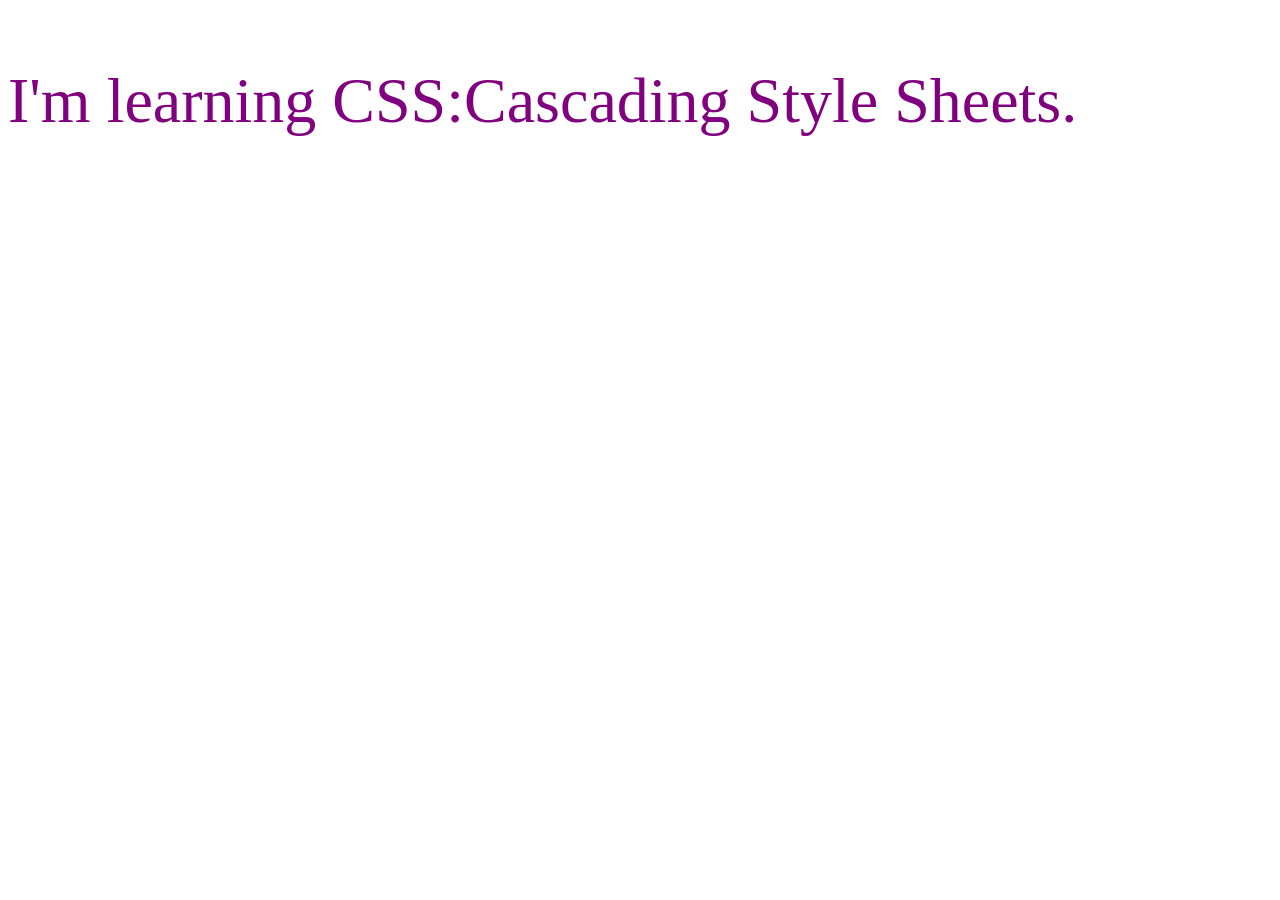
<file: 01_Lesson/index.html>
<!DOCTYPE html>
<html lang="en">
<head>
    <meta charset="UTF-8">
    <meta name="viewport" content="width=device-width, initial-scale=1.0">
    <title>Document</title>
    <link rel="stylesheet" href="style.css">
</head>
<body>
    <p>I'm learning CSS:Cascading Style Sheets.</p>
</body>
</html>
</file>
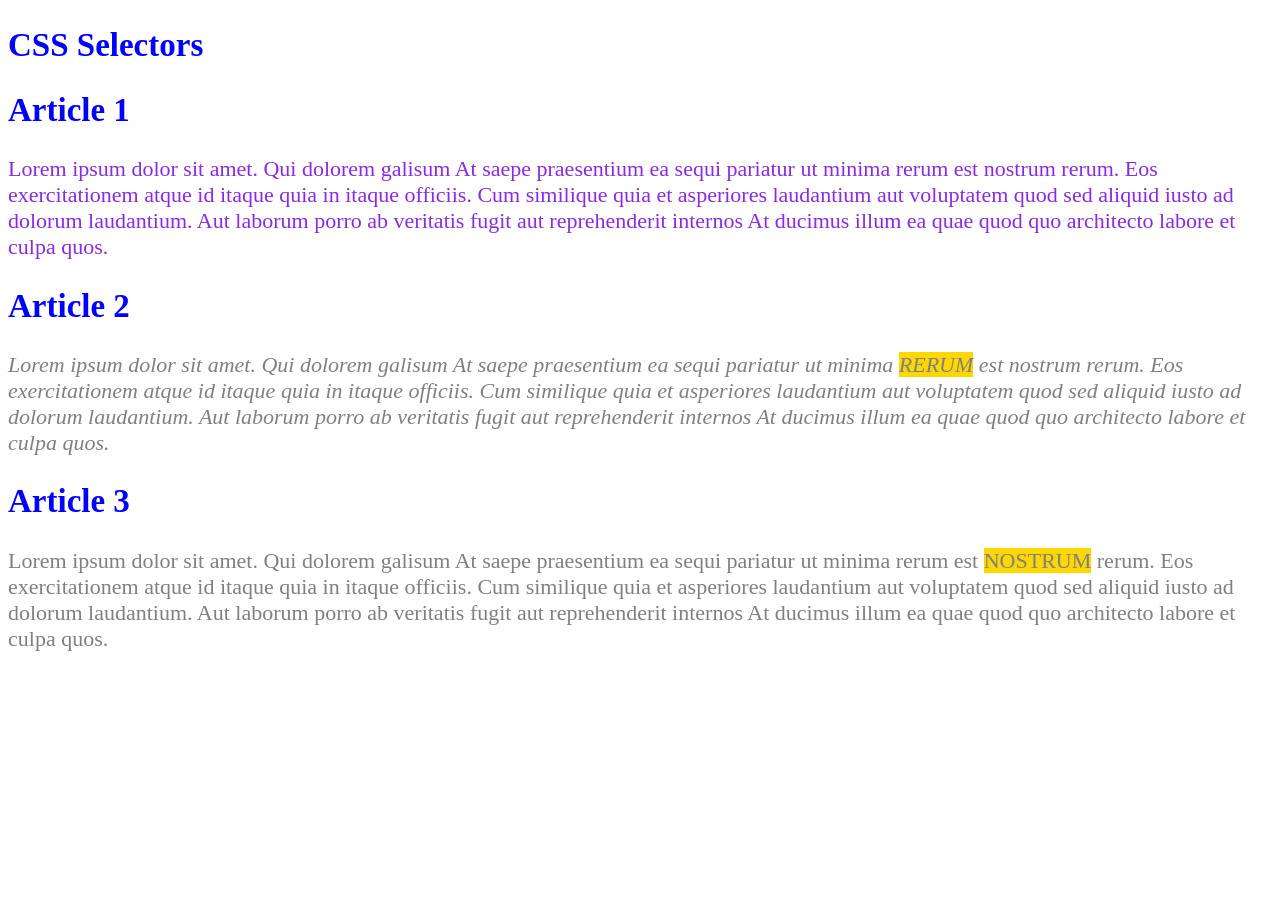
<file: 02_Lesson/index.html>
<!DOCTYPE html>
<html lang="en">
  <head>
    <meta charset="UTF-8">
    <meta name="viewport" content="width=device-width, initial-scale=1.0">
    <title>Document</title>
    <link rel="stylesheet" href="style.css">
  </head>
 
 <body>
   <Main>
    <article>
      <h1>CSS Selectors</h1>   
      <h2>Article 1</h2>
      <p>Lorem ipsum dolor sit amet. Qui dolorem galisum At saepe praesentium ea sequi pariatur ut minima rerum est nostrum rerum. Eos exercitationem atque id itaque quia in itaque officiis. Cum similique quia et asperiores laudantium aut voluptatem quod sed aliquid iusto ad dolorum laudantium. Aut laborum porro ab veritatis fugit aut reprehenderit internos At ducimus illum ea quae quod quo architecto labore et culpa quos.</p>
    </article>

    <article>
     <h2>Article 2</h2>
     <p id="second" class="grey">Lorem ipsum dolor sit amet. Qui dolorem galisum At saepe praesentium ea sequi pariatur ut minima <span class="highlight">rerum</span> est nostrum rerum. Eos exercitationem atque id itaque quia in itaque officiis. Cum similique quia et asperiores laudantium aut voluptatem quod sed aliquid iusto ad dolorum laudantium. Aut laborum porro ab veritatis fugit aut reprehenderit internos At ducimus illum ea quae quod quo architecto labore et culpa quos.</p>
    </article>

    <!--id's should only be one on the whole html document.-->
    <!-- An id should rarely be used in CSS and class selector and element selectors should be comonly used. They can be used in html for forms and in javascript.-->
    <article>
     <h2>Article 3</h2>
     <p class="grey">Lorem ipsum dolor sit amet. Qui dolorem galisum At saepe praesentium ea sequi pariatur ut minima rerum est <span class="highlight">nostrum</span> rerum. Eos exercitationem atque id itaque quia in itaque officiis. Cum similique quia et asperiores laudantium aut voluptatem quod sed aliquid iusto ad dolorum laudantium. Aut laborum porro ab veritatis fugit aut reprehenderit internos At ducimus illum ea quae quod quo architecto labore et culpa quos.</p>
    </article>
  </Main>
 </body>
</html>
</file>
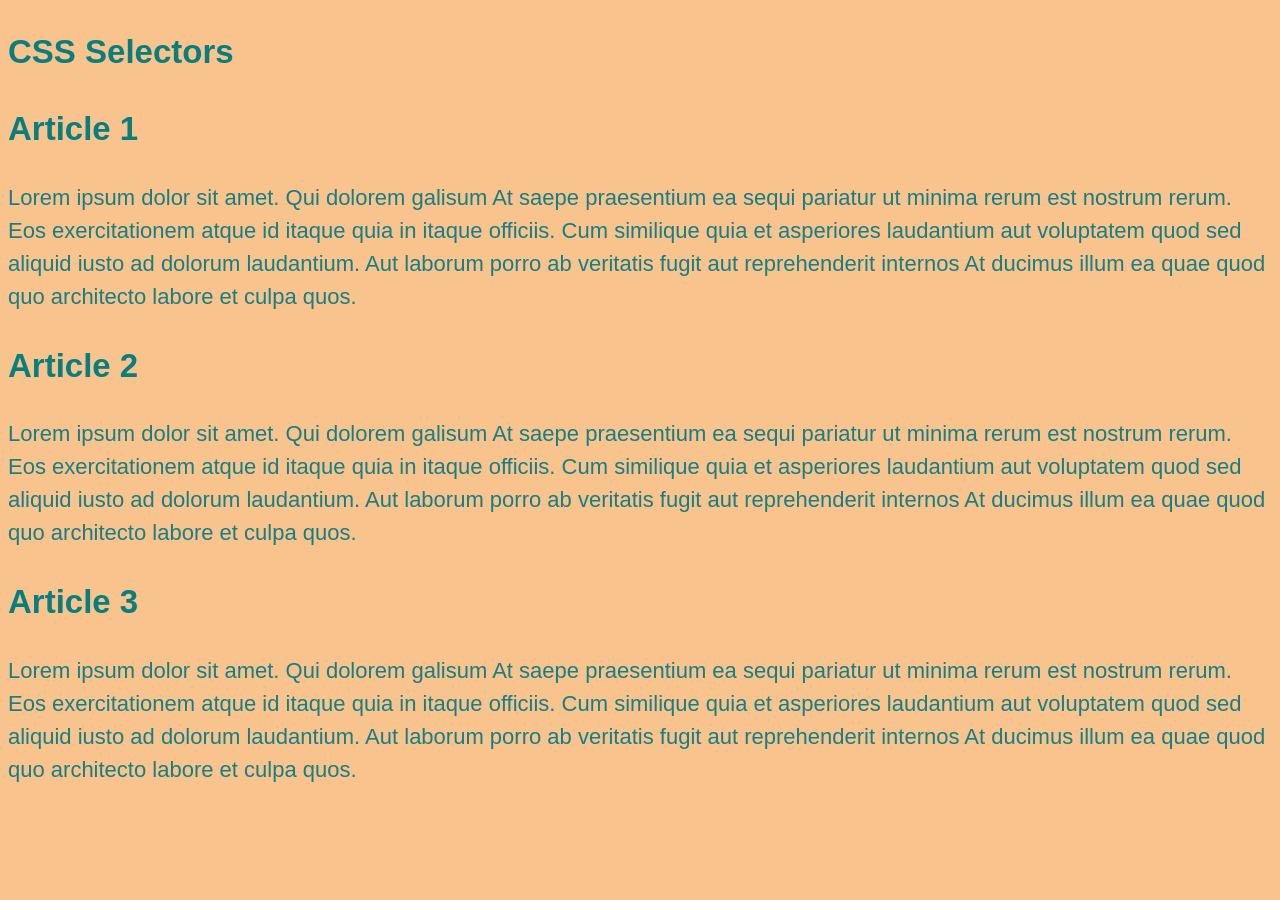
<file: 03_Lesson/index.html>
<!DOCTYPE html>
<html lang="en">
  <head>
    <meta charset="UTF-8">
    <meta name="viewport" content="width=device-width, initial-scale=1.0">
    <title>Document</title>
    <link rel="stylesheet" href="style.css">
  </head>
 
 <body>
   <Main>
    <article>
      <h1>CSS Selectors</h1>   
      <h2>Article 1</h2>
      <p>Lorem ipsum dolor sit amet. Qui dolorem galisum At saepe praesentium ea sequi pariatur ut minima rerum est nostrum rerum. Eos exercitationem atque id itaque quia in itaque officiis. Cum similique quia et asperiores laudantium aut voluptatem quod sed aliquid iusto ad dolorum laudantium. Aut laborum porro ab veritatis fugit aut reprehenderit internos At ducimus illum ea quae quod quo architecto labore et culpa quos.</p>
    </article>

    <article>
     <h2>Article 2</h2>
     <p class="">Lorem ipsum dolor sit amet. Qui dolorem galisum At saepe praesentium ea sequi pariatur ut minima <span class="highlight">rerum</span> est nostrum rerum. Eos exercitationem atque id itaque quia in itaque officiis. Cum similique quia et asperiores laudantium aut voluptatem quod sed aliquid iusto ad dolorum laudantium. Aut laborum porro ab veritatis fugit aut reprehenderit internos At ducimus illum ea quae quod quo architecto labore et culpa quos.</p>
    </article>

    <!--id's should only be one on the whole html document.-->
    <!-- An id should rarely be used in CSS and class selector and element selectors should be comonly used. They can be used in html for forms and in javascript.-->
    <article>
     <h2>Article 3</h2>
     <p class="">Lorem ipsum dolor sit amet. Qui dolorem galisum At saepe praesentium ea sequi pariatur ut minima rerum est <span class="highlight">nostrum</span> rerum. Eos exercitationem atque id itaque quia in itaque officiis. Cum similique quia et asperiores laudantium aut voluptatem quod sed aliquid iusto ad dolorum laudantium. Aut laborum porro ab veritatis fugit aut reprehenderit internos At ducimus illum ea quae quod quo architecto labore et culpa quos.</p>
    </article>
  </Main>
 </body>
</html>
</file>
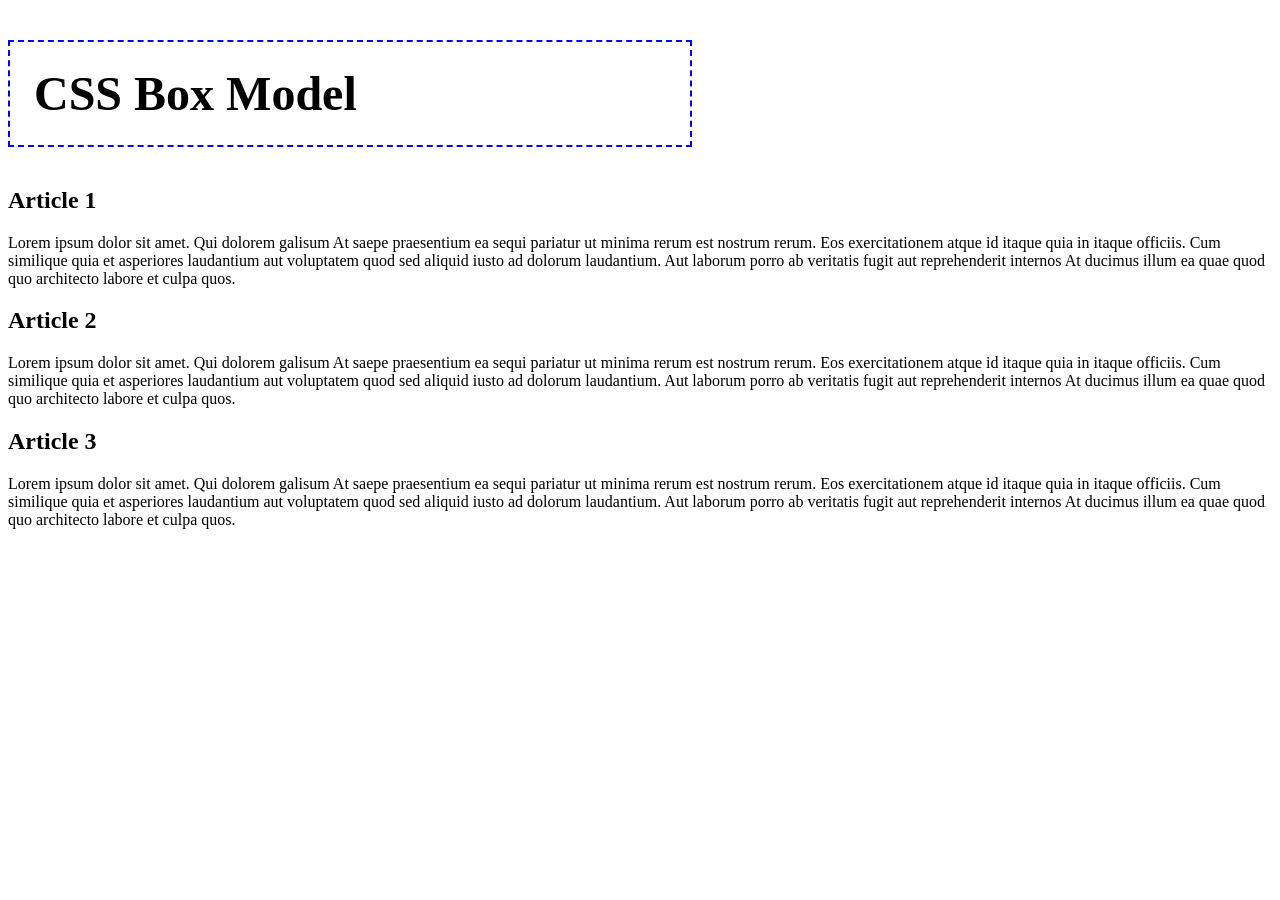
<file: 05_Lesson/index.html>
<!DOCTYPE html>
<html lang="en">
  <head>
    <meta charset="UTF-8">
    <meta name="viewport" content="width=device-width, initial-scale=1.0">
    <title>Document</title>
    <link rel="stylesheet" href="style.css">
  </head>
 
 <body>
   <Main>
    <article>
      <h1>CSS Box Model</h1>   
      <h2>Article 1</h2>
      <p>Lorem ipsum dolor sit amet. Qui dolorem galisum At saepe praesentium ea sequi pariatur ut minima rerum est nostrum rerum. Eos exercitationem atque id itaque quia in itaque officiis. Cum similique quia et asperiores laudantium aut voluptatem quod sed aliquid iusto ad dolorum laudantium. Aut laborum porro ab veritatis fugit aut reprehenderit internos At ducimus illum ea quae quod quo architecto labore et culpa quos.</p>
    </article>

    <article>
     <h2>Article 2</h2>
     <p class="">Lorem ipsum dolor sit amet. Qui dolorem galisum At saepe praesentium ea sequi pariatur ut minima <span class="highlight">rerum</span> est nostrum rerum. Eos exercitationem atque id itaque quia in itaque officiis. Cum similique quia et asperiores laudantium aut voluptatem quod sed aliquid iusto ad dolorum laudantium. Aut laborum porro ab veritatis fugit aut reprehenderit internos At ducimus illum ea quae quod quo architecto labore et culpa quos.</p>
    </article>

    <!--id's should only be one on the whole html document.-->
    <!-- An id should rarely be used in CSS and class selector and element selectors should be comonly used. They can be used in html for forms and in javascript.-->
    <article>
     <h2>Article 3</h2>
     <p class="">Lorem ipsum dolor sit amet. Qui dolorem galisum At saepe praesentium ea sequi pariatur ut minima rerum est <span class="highlight">nostrum</span> rerum. Eos exercitationem atque id itaque quia in itaque officiis. Cum similique quia et asperiores laudantium aut voluptatem quod sed aliquid iusto ad dolorum laudantium. Aut laborum porro ab veritatis fugit aut reprehenderit internos At ducimus illum ea quae quod quo architecto labore et culpa quos.</p>
    </article>
  </Main>
 </body>
</html>
</file>
<file: 01_Lesson/style.css>
p{
    font-size: 64px;
    color: purple;
}
</file>
<file: 02_Lesson/style.css>
body {
    font-size: 22px;
}

h1, h2 {
    color: blue;
}
/*a comma is necessaryy for grouping selectors, otherwise the declaration doesn't work.*/ 
p { color: blueviolet;
}

.highlight {
    text-transform: uppercase;
    background-color: gold;
}

.grey {
    color: grey;
}

#second{
    font-style: italic;
}
</file>
<file: 03_Lesson/style.css>
body {
  font-size: 22px;
  font-family: Arial, Helvetica, sans-serif;
  line-height: 1.5;
  background: #f8c38d;
  color: rgb(8, 126, 126);
}

p {
  color: #127d85fb;
}
</file>
<file: 05_Lesson/style.css>
h1 {
  border: 2px dashed blue;
  width: 50%;
  font-size: 3rem;
  padding: 0.5em;
}
</file>
